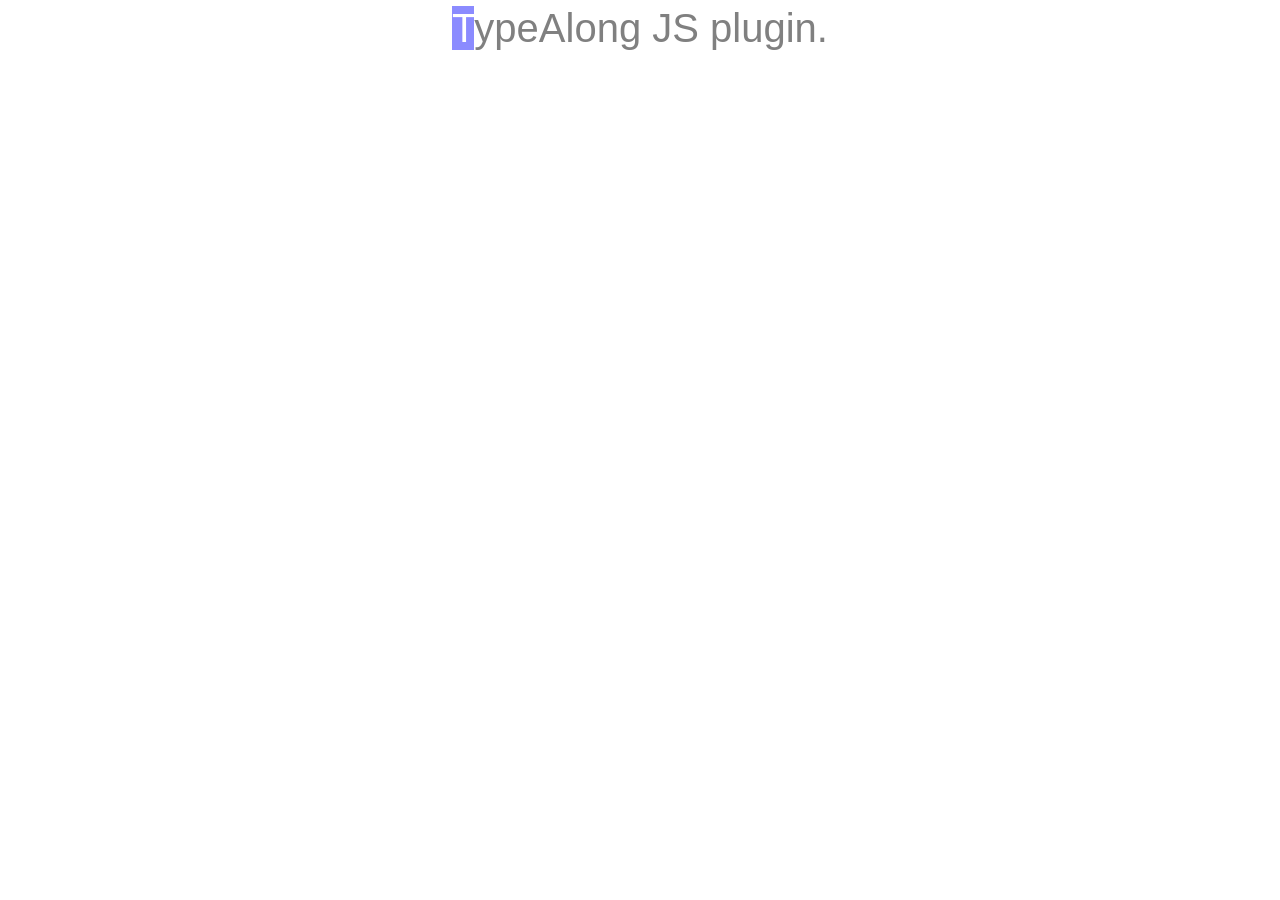
<file: index.html>
<!DOCTYPE html>
<html lang="en">

<head>
  <meta charset="utf-8">
  <meta http-equiv="X-UA-Compatible" content="IE=edge,chrome=1">

  <title>TK Test</title>

  <meta name="viewport" content="width=device-width, initial-scale=1">

  <!-- jQuery -->
  <script
  src="https://code.jquery.com/jquery-3.1.1.min.js"
  integrity="sha256-hVVnYaiADRTO2PzUGmuLJr8BLUSjGIZsDYGmIJLv2b8="
  crossorigin="anonymous"></script>

  <!-- Bootstrap JS & CSS CDNs -->
  <script type="text/javascript"
    src="https://maxcdn.bootstrapcdn.com/bootstrap/3.3.7/js/bootstrap.min.js"></script>
  <link href="https://maxcdn.bootstrapcdn.com/bootstrap/3.3.7/css/bootstrap.min.css"
    rel="stylesheet" type="text/css">

  <link rel="stylesheet" type="text/css" href="css/main.css">
</head>

<body>

	<!-- 
	 * SPAN LOGIC: First char of p changing-text loads as active. Two things happen when 
	 *             user's keydown matches the char in active-char:
	 *             1. Char inside active-char span is moved to typed-chars span
	 *             2. First char in next-chars span is moved into span active-char span
	 -->
	<div class="col-md-6 col-md-offset-3">
		<p id="changing-text">
			<span class="typeAlongSpan" id="typed-chars"></span><span class="typeAlongSpan" id="active-char">T</span><span class="typeAlongSpan" id="next-chars">his will be overridden by the setText function.</span>
		</p>
	</div>

	<!-- JS link -->
	<script src="js/main.js" type="text/javascript"></script>

</body>

</html>
</file>
<file: css/main.css>
#changing-text {
	text-align: center;
}

.typeAlongSpan {
	font-size: 40px;
	margin-left: 0;
}

#active-char {
	background-color: rgba(25,25,255,.5);
	color: white;
}

#next-chars {
	color: grey;
}
</file>
